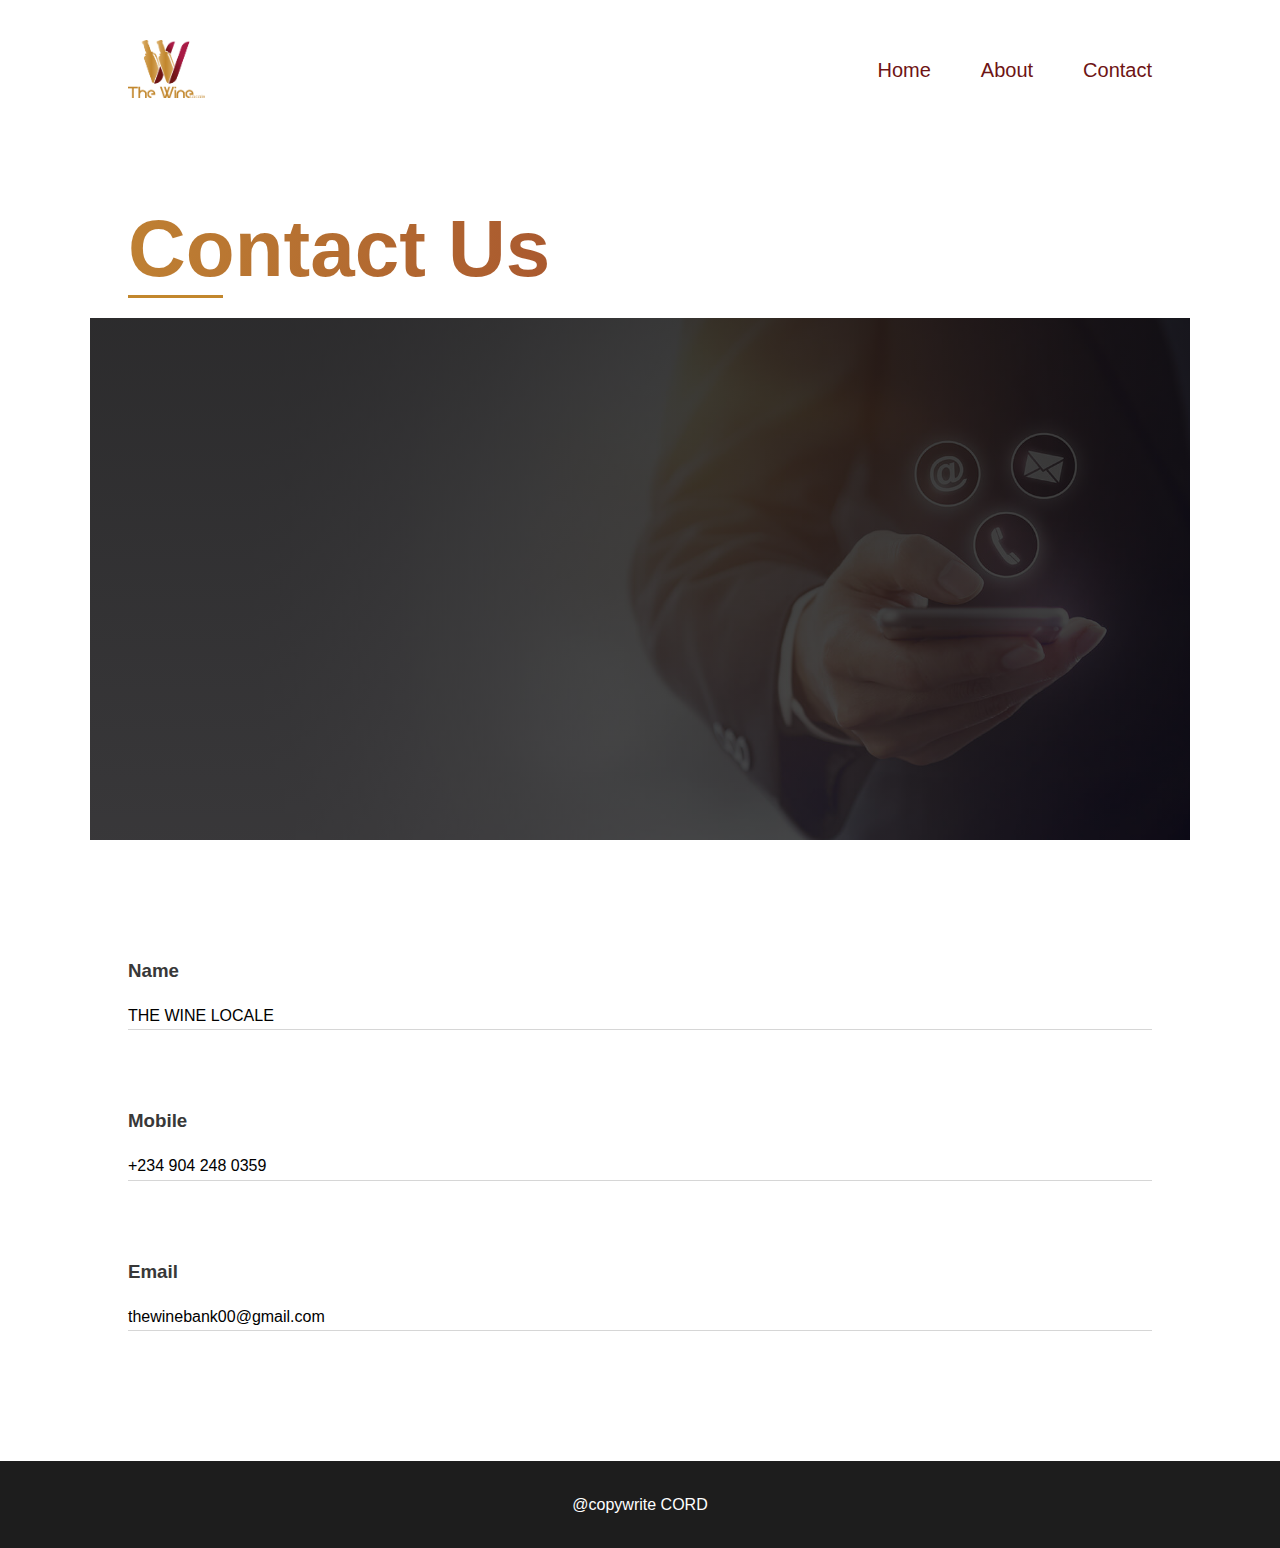
<file: Contact us/index.html>
<!DOCTYPE html>
<html lang="en">
  <head>
    <meta charset="UTF-8" />
    <meta http-equiv="X-UA-Compatible" content="IE=edge" />
    <meta name="viewport" content="width=device-width, initial-scale=1.0" />
    <link
      rel="stylesheet"
      href="https://cdnjs.cloudflare.com/ajax/libs/font-awesome/6.2.0/css/all.min.css"
      integrity="sha512-xh6O/CkQoPOWDdYTDqeRdPCVd1SpvCA9XXcUnZS2FmJNp1coAFzvtCN9BmamE+4aHK8yyUHUSCcJHgXloTyT2A=="
      crossorigin="anonymous"
      referrerpolicy="no-referrer"
    />
    <link rel="stylesheet" href="/Contact us/contact.css" />
    <title>Document</title>
  </head>
  <body>
    <nav class="grid">
      <a href="../index.html"
        ><img src="../images/logoname.png" alt="" class="nav-logo"
      /></a>

      <!-- Menu Start -->
      <div class="nav-links" id="navlinks">
        <i class="fa fa-times" onclick="hidemenu()"></i>

        <ul class="nav-txt">
          <li>
            <div class="line"></div>
            <a href="../index.html" class="nav-link">Home</a>
          </li>
          <li>
            <div class="line"></div>
            <a href="" class="nav-link">About</a>
          </li>
          <li>
            <div class="line"></div>
            <a href="/Contact us/index.html" class="nav-link">Contact</a>
          </li>
        </ul>
      </div>
      <!-- Menu End -->

      <i class="fa fa-bars" onclick="showmenu()"></i>
    </nav>

    <section class="container pgone">
      <h1 class="contact">Contact Us</h1>
      <div class="showtwo"></div>
    </section>

    <!-- contact detials -->

    <article class="container pgtwo">
      <h3 class="pgtxt box">Name</h3>
      <div class="box1 box"><p>THE WINE LOCALE</p></div>
      <h3 class="pgtxt box">Mobile</h3>
      <div class="box1 box"><p>+234 904 248 0359</p></div>
      <h3 class="pgtxt box">Email</h3>
      <div class="box1 box"><p>thewinebank00@gmail.com</p></div>
    </article>

    <!-- footer -->

    <footer>
      <p class="foot">@copywrite CORD</p>
    </footer>
  </body>
  <script src="./contact.js"></script>
</html>
</file>
<file: Contact us/contact.css>
* {
  box-sizing: border-box;
  padding: 0;
  margin: 0;
  list-style-type: none;
  text-decoration: none;
}
/* next page  */

/* general */

h1 {
  font-size: 5rem;
  font-family: "Josefin Sans", sans-serif;
  font-weight: 900;
}
h3 {
  font-family: "Josefin Sans", sans-serif;
}

p {
  font-family: "Josefin Sans", sans-serif;
  font-weight: 400;
  line-height: 1.7em;
}
@media (max-width: 750px) {
  h1 {
    font-size: 4rem;
    font-family: "Josefin Sans", sans-serif;
    font-weight: 900;
  }
  p {
    font-family: "Josefin Sans", sans-serif;
    font-weight: 400;
    line-height: 1.7em;
  }
}
/* end-general */

/* landing page */

.grid {
  display: grid;
  grid-template-columns: repeat(2, 1fr);
  align-items: center;
  z-index: 1;
  padding: 20px 10%;
}
.container {
  max-width: 1440px;
  margin: 0 auto;
}

.nav-logo {
  max-width: 15%;
  margin: 20px 0;
}
ul {
  display: flex;
  gap: 50px;
  justify-content: flex-end;
}
a {
  color: #6e1414;
  font-size: 20px;
  font-family: "Josefin Sans", sans-serif;
  font-weight: 400;
}

.nav-link:hover {
  color: #c2872d;
  font-size: 20px;
  font-family: "Josefin Sans", sans-serif;
  font-weight: 500;
}
nav .fa {
  display: none;
}
li::after {
  content: "";
  width: 0;
  height: 2px;
  background-color: #c2872d;
  display: flex;
  margin: auto;
}
li:hover::after {
  width: 100%;
  transition: 0.5s;
}

@media (max-width: 750px) {
  .nav-logo {
    max-width: 4rem;
    margin: 0 0;
  }

  .nav-links ul li {
    display: block;
    padding: 8px 12px;
    position: relative;
  }
  ul {
    display: block;
  }

  .grid i {
    justify-self: end;
  }

  .nav-links {
    background-color: rgb(197, 140, 52);
    height: 15rem;
    position: absolute;
    top: 20px;
    right: -200px;
    text-align: left;
    z-index: 2;
    transition: 1s;
    display: none;
    line-height: 2;
    color: #fff;
  }
  a {
    color: #fff;
  }

  nav .fa {
    display: block;
    cursor: pointer;
    margin: 15px;
    font-size: 30px;
    color: #6e1414;
  }
}
/* pgone */

.contact {
  padding: 0 10%;
  padding-top: 60px;
  background: -webkit-linear-gradient(
    right,
    rgb(134, 22, 40),
    rgb(197, 140, 52)
  );
  -webkit-background-clip: text;
  -webkit-text-fill-color: transparent;
}
.contact::after {
  content: "";
  width: 95px;
  height: 3px;
  background-color: #c2872d;
  display: flex;
  /* margin: auto; */
}

.showtwo {
  background-image: linear-gradient(rgba(8, 8, 8, 0.8), rgba(0, 0, 0, 0.7)),
    url("/images/phone.jpg");
  height: 58vh;
  background-position: center;
  background-repeat: no-repeat;
  background-size: cover;
  margin: 20px 90px;
}
@media (max-width: 750px) {
  .showtwo {
    background-image: linear-gradient(rgba(8, 8, 8, 0.8), rgba(0, 0, 0, 0.7)),
      url("/images/phone.jpg");
    background-position: center;
    background-size: cover;
    background-repeat: no-repeat;
    height: 30vh;

    margin: 20px 0px;
  }
  .contact {
    font-size: 3rem;
    position: absolute;
    padding: 0 10%;
    padding-top: 5rem;
    background: -webkit-linear-gradient(
      right,
      rgb(134, 22, 40),
      rgb(197, 140, 52)
    );
    -webkit-background-clip: text;
    -webkit-text-fill-color: transparent;
  }
}
/* contact detials */

.pgtwo {
  padding: 50px 10%;
  display: grid;
}
.pgtxt {
  color: rgb(56, 56, 56);
}
.box {
  margin-top: 50px;
}
.box1 {
  margin-top: 20px;
  padding: 0px 0;
  border: 1.5px rgb(214, 214, 214);
  border-bottom-style: solid;
  width: 100%;
  margin-bottom: 30px;
}

/* footer */

footer {
  background-color: rgb(29, 29, 29);
  margin-top: 50px;
  color: #fff;
  text-align: center;
}
.foot {
  padding: 30px 30px;
  font-weight: 200;
}
</file>
